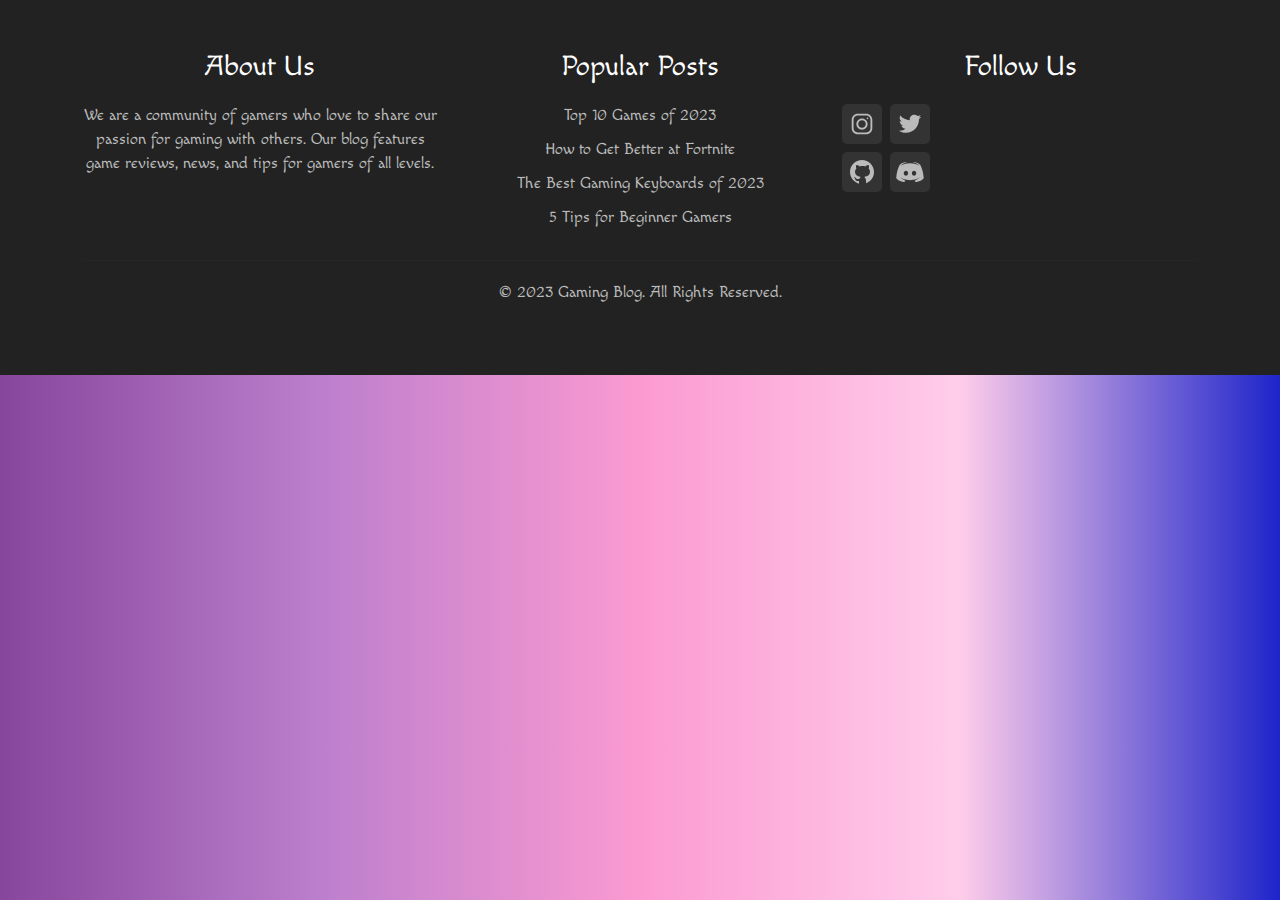
<file: footer.html>
<!DOCTYPE html>
<html lang="en">
    <head>
        <meta charset="UTF-8">
        <meta name="viewport" content="width=device-width, initial-scale=1.0">
        <title>Footer</title>
        <link rel="stylesheet" href="css/style.css">
        <link
            href="https://cdn.jsdelivr.net/npm/bootstrap@5.3.3/dist/css/bootstrap.min.css"
            rel="stylesheet"
            integrity="sha384-QWTKZyjpPEjISv5WaRU9OFeRpok6YctnYmDr5pNlyT2bRjXh0JMhjY6hW+ALEwIH"
            crossorigin="anonymous">
        <link rel="preconnect" href="https://fonts.googleapis.com">
        <link rel="preconnect" href="https://fonts.gstatic.com" crossorigin>
        <link
            href="https://fonts.googleapis.com/css2?family=Macondo&family=Poppins:ital,wght@0,100;0,200;0,300;0,400;0,500;0,600;0,700;0,800;0,900;1,100;1,200;1,300;1,400;1,500;1,600;1,700;1,800;1,900&family=Tac+One&display=swap"
            rel="stylesheet">

    </head>
    <body>
        <footer class="footer">
            <div class="container">
                <div class="row">
                    <div class="col-lg-4 col-md-6">
                        <div class="footer-box">
                            <h3>About Us</h3>
                            <p>We are a community of gamers who love to share
                                our passion for gaming with others. Our blog
                                features game reviews, news, and tips for gamers
                                of all levels.</p>
                        </div>
                    </div>
                    <div class="col-lg-4 col-md-6">
                        <div class="footer-box">
                            <h3>Popular Posts</h3>
                            <ul>
                                <li><a href="#">Top 10 Games of 2023</a></li>
                                <li><a href="#">How to Get Better at
                                        Fortnite</a></li>
                                <li><a href="#">The Best Gaming Keyboards of
                                        2023</a></li>
                                <li><a href="#">5 Tips for Beginner
                                        Gamers</a></li>
                            </ul>
                        </div>
                    </div>
                    <div class="col-lg-4 col-md-6">
                        <div class="footer-box">
                            <h3>Follow Us</h3>
                            <div class="main">
                                <div class="up">
                                    <button class="card1">
                                        <svg xmlns="http://www.w3.org/2000/svg"
                                            xmlns:xlink="http://www.w3.org/1999/xlink"
                                            viewBox="0,0,256,256" width="30px"
                                            height="30px" fill-rule="nonzero"
                                            class="instagram"><g
                                                fill-rule="nonzero"
                                                stroke="none" stroke-width="1"
                                                stroke-linecap="butt"
                                                stroke-linejoin="miter"
                                                stroke-miterlimit="10"
                                                stroke-dasharray
                                                stroke-dashoffset="0"
                                                font-family="none"
                                                font-weight="none"
                                                font-size="none"
                                                text-anchor="none"
                                                style="mix-blend-mode: normal"><g
                                                    transform="scale(8,8)"><path
                                                        d="M11.46875,5c-3.55078,0 -6.46875,2.91406 -6.46875,6.46875v9.0625c0,3.55078 2.91406,6.46875 6.46875,6.46875h9.0625c3.55078,0 6.46875,-2.91406 6.46875,-6.46875v-9.0625c0,-3.55078 -2.91406,-6.46875 -6.46875,-6.46875zM11.46875,7h9.0625c2.47266,0 4.46875,1.99609 4.46875,4.46875v9.0625c0,2.47266 -1.99609,4.46875 -4.46875,4.46875h-9.0625c-2.47266,0 -4.46875,-1.99609 -4.46875,-4.46875v-9.0625c0,-2.47266 1.99609,-4.46875 4.46875,-4.46875zM21.90625,9.1875c-0.50391,0 -0.90625,0.40234 -0.90625,0.90625c0,0.50391 0.40234,0.90625 0.90625,0.90625c0.50391,0 0.90625,-0.40234 0.90625,-0.90625c0,-0.50391 -0.40234,-0.90625 -0.90625,-0.90625zM16,10c-3.30078,0 -6,2.69922 -6,6c0,3.30078 2.69922,6 6,6c3.30078,0 6,-2.69922 6,-6c0,-3.30078 -2.69922,-6 -6,-6zM16,12c2.22266,0 4,1.77734 4,4c0,2.22266 -1.77734,4 -4,4c-2.22266,0 -4,-1.77734 -4,-4c0,-2.22266 1.77734,-4 4,-4z"></path></g></g></svg>
                                    </button>
                                    <button class="card2">
                                        <svg xmlns="http://www.w3.org/2000/svg"
                                            viewBox="0 0 48 48" width="30px"
                                            height="30px" class="twitter"><path
                                                d="M42,12.429c-1.323,0.586-2.746,0.977-4.247,1.162c1.526-0.906,2.7-2.351,3.251-4.058c-1.428,0.837-3.01,1.452-4.693,1.776C34.967,9.884,33.05,9,30.926,9c-4.08,0-7.387,3.278-7.387,7.32c0,0.572,0.067,1.129,0.193,1.67c-6.138-0.308-11.582-3.226-15.224-7.654c-0.64,1.082-1,2.349-1,3.686c0,2.541,1.301,4.778,3.285,6.096c-1.211-0.037-2.351-0.374-3.349-0.914c0,0.022,0,0.055,0,0.086c0,3.551,2.547,6.508,5.923,7.181c-0.617,0.169-1.269,0.263-1.941,0.263c-0.477,0-0.942-0.054-1.392-0.135c0.94,2.902,3.667,5.023,6.898,5.086c-2.528,1.96-5.712,3.134-9.174,3.134c-0.598,0-1.183-0.034-1.761-0.104C9.268,36.786,13.152,38,17.321,38c13.585,0,21.017-11.156,21.017-20.834c0-0.317-0.01-0.633-0.025-0.945C39.763,15.197,41.013,13.905,42,12.429"></path></svg>
                                    </button>
                                </div>
                                <div class="down">
                                    <button class="card3">
                                        <svg xmlns="http://www.w3.org/2000/svg"
                                            viewBox="0 0 30 30" width="30px"
                                            height="30px" class="github"> <path
                                                d="M15,3C8.373,3,3,8.373,3,15c0,5.623,3.872,10.328,9.092,11.63C12.036,26.468,12,26.28,12,26.047v-2.051 c-0.487,0-1.303,0-1.508,0c-0.821,0-1.551-0.353-1.905-1.009c-0.393-0.729-0.461-1.844-1.435-2.526 c-0.289-0.227-0.069-0.486,0.264-0.451c0.615,0.174,1.125,0.596,1.605,1.222c0.478,0.627,0.703,0.769,1.596,0.769 c0.433,0,1.081-0.025,1.691-0.121c0.328-0.833,0.895-1.6,1.588-1.962c-3.996-0.411-5.903-2.399-5.903-5.098 c0-1.162,0.495-2.286,1.336-3.233C9.053,10.647,8.706,8.73,9.435,8c1.798,0,2.885,1.166,3.146,1.481C13.477,9.174,14.461,9,15.495,9 c1.036,0,2.024,0.174,2.922,0.483C18.675,9.17,19.763,8,21.565,8c0.732,0.731,0.381,2.656,0.102,3.594 c0.836,0.945,1.328,2.066,1.328,3.226c0,2.697-1.904,4.684-5.894,5.097C18.199,20.49,19,22.1,19,23.313v2.734 c0,0.104-0.023,0.179-0.035,0.268C23.641,24.676,27,20.236,27,15C27,8.373,21.627,3,15,3z"></path></svg>
                                    </button>
                                    <button class="card4">
                                        <svg height="30px" width="30px"
                                            viewBox="0 0 48 48"
                                            xmlns="http://www.w3.org/2000/svg"
                                            class="discord"><path
                                                d="M40,12c0,0-4.585-3.588-10-4l-0.488,0.976C34.408,10.174,36.654,11.891,39,14c-4.045-2.065-8.039-4-15-4s-10.955,1.935-15,4c2.346-2.109,5.018-4.015,9.488-5.024L18,8c-5.681,0.537-10,4-10,4s-5.121,7.425-6,22c5.162,5.953,13,6,13,6l1.639-2.185C13.857,36.848,10.715,35.121,8,32c3.238,2.45,8.125,5,16,5s12.762-2.55,16-5c-2.715,3.121-5.857,4.848-8.639,5.815L33,40c0,0,7.838-0.047,13-6C45.121,19.425,40,12,40,12z M17.5,30c-1.933,0-3.5-1.791-3.5-4c0-2.209,1.567-4,3.5-4s3.5,1.791,3.5,4C21,28.209,19.433,30,17.5,30z M30.5,30c-1.933,0-3.5-1.791-3.5-4c0-2.209,1.567-4,3.5-4s3.5,1.791,3.5,4C34,28.209,32.433,30,30.5,30z"></path></svg>
                                    </button>
                                </div>
                            </div>
                        </div>
                    </div>
                </div>
                <hr>
                <div class="row">
                    <div class="col-12 text-center">
                        <p>&copy; 2023 Gaming Blog. All Rights Reserved.</p>
                    </div>
                </div>
            </div>
        </footer>

    </body>
</html>
</file>
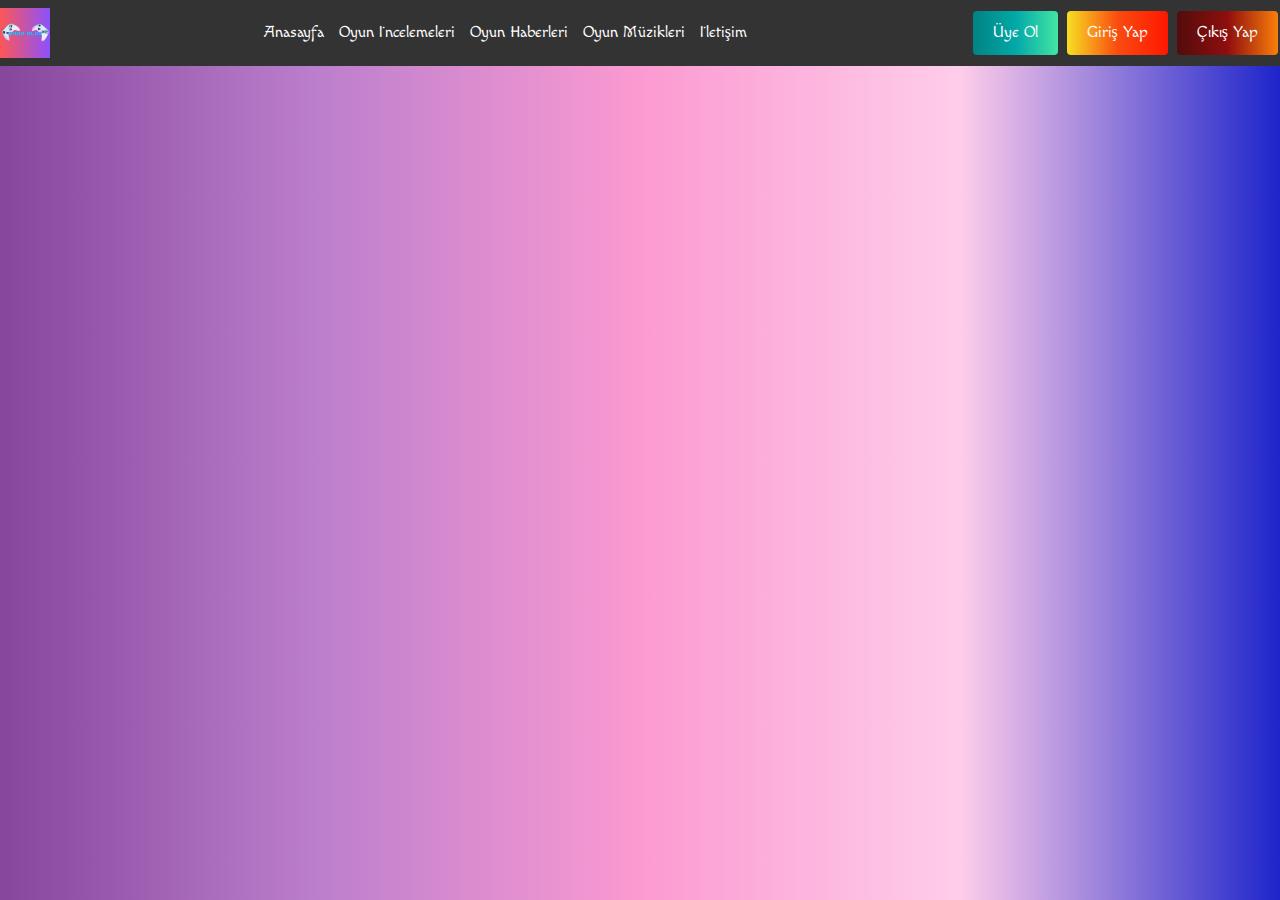
<file: navbar.html>
<!DOCTYPE html>
<html lang="en">
    <head>
        <meta charset="UTF-8">
        <meta name="viewport" content="width=device-width, initial-scale=1.0">
        <title>Navbar</title>
        <link rel="stylesheet" href="css/style.css">
        <link
            href="https://cdn.jsdelivr.net/npm/bootstrap@5.3.3/dist/css/bootstrap.min.css"
            rel="stylesheet"
            integrity="sha384-QWTKZyjpPEjISv5WaRU9OFeRpok6YctnYmDr5pNlyT2bRjXh0JMhjY6hW+ALEwIH"
            crossorigin="anonymous">
        <link rel="preconnect" href="https://fonts.googleapis.com">
        <link rel="preconnect" href="https://fonts.gstatic.com" crossorigin>
        <link
            href="https://fonts.googleapis.com/css2?family=Macondo&family=Poppins:ital,wght@0,100;0,200;0,300;0,400;0,500;0,600;0,700;0,800;0,900;1,100;1,200;1,300;1,400;1,500;1,600;1,700;1,800;1,900&family=Tac+One&display=swap"
            rel="stylesheet">

    </head>
    <body>

        <div class="navbar">
            <img src="img/Game-blog-logo.png" alt>
            <div class="nav-text">
                <ul>
                    <li><a href="#">Anasayfa</a></li>
                    <li><a href="#">Oyun İncelemeleri</a></li>
                    <li><a href="#">Oyun Haberleri</a></li>
                    <li><a href="#">Oyun Müzikleri</a></li>
                    <li><a href="#">İletişim</a></li>
                </ul>
            </div>
            <div class="nav-sağ">
                <a class="üye-ol" href="#"><button>Üye Ol</button></a>
                <a class="login" href="#"><button>Giriş Yap</button></a>
                <a class="logout" href="#"><button>Çıkış Yap</button></a>

            </div>
        </div>

        <script
            src="https://cdn.jsdelivr.net/npm/bootstrap@5.3.3/dist/js/bootstrap.bundle.min.js"
            integrity="sha384-YvpcrYf0tY3lHB60NNkmXc5s9fDVZLESaAA55NDzOxhy9GkcIdslK1eN7N6jIeHz"
            crossorigin="anonymous"></script>
    </body>
</html>
</file>
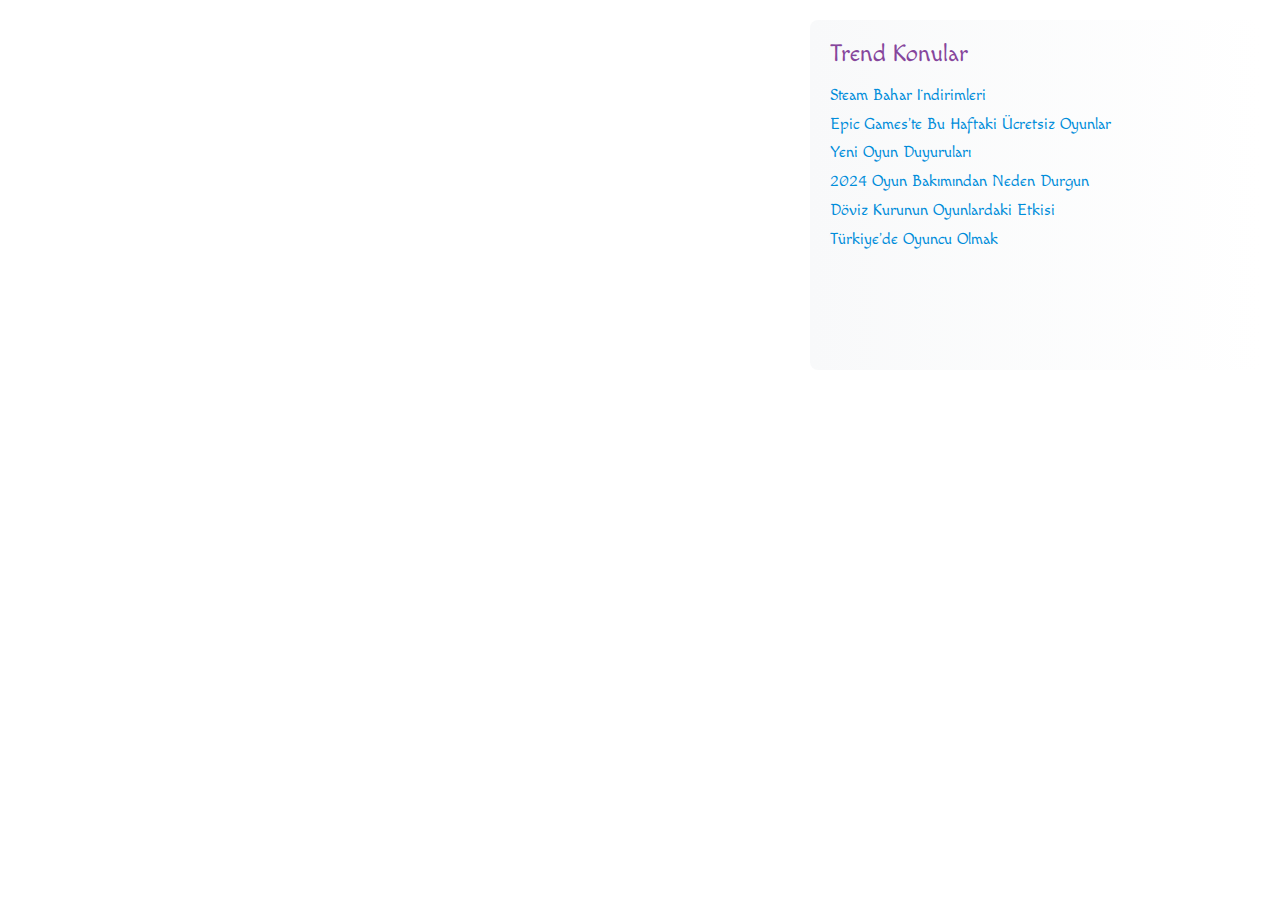
<file: yeni-yapi.html>
<!DOCTYPE html>
<html lang="en">
    <head>
        <meta charset="UTF-8">
        <meta name="viewport" content="width=device-width, initial-scale=1.0">
        <title>Anasayfa</title>
        <link rel="stylesheet" href="css/styles.css">
        <link
            href="https://cdn.jsdelivr.net/npm/bootstrap@5.3.3/dist/css/bootstrap.min.css"
            rel="stylesheet"
            integrity="sha384-QWTKZyjpPEjISv5WaRU9OFeRpok6YctnYmDr5pNlyT2bRjXh0JMhjY6hW+ALEwIH"
            crossorigin="anonymous">
        <link rel="preconnect" href="https://fonts.googleapis.com">
        <link rel="preconnect" href="https://fonts.gstatic.com" crossorigin>
        <link
            href="https://fonts.googleapis.com/css2?family=Macondo&family=Poppins:ital,wght@0,100;0,200;0,300;0,400;0,500;0,600;0,700;0,800;0,900;1,100;1,200;1,300;1,400;1,500;1,600;1,700;1,800;1,900&family=Tac+One&display=swap"
            rel="stylesheet">
    </head>
    <body>

        <div class="trendler">
            <h3>Trend Konular</h3>
            <div class="trend-alt-başlıklar">
                <h4><a href="#">Steam Bahar İndirimleri</a></h4>
                <h4><a href="#">Epic Games'te Bu Haftaki Ücretsiz
                        Oyunlar</a></h4>
                <h4><a href="#">Yeni Oyun Duyuruları</a></h4>
                <h4><a href="#">2024 Oyun Bakımından Neden Durgun</a></h4>
                <h4><a href="#">Döviz Kurunun Oyunlardaki Etkisi</a></h4>
                <h4><a href="#">Türkiye'de Oyuncu Olmak</a></h4>

            </div>

        </div>

        <script
            src="https://cdn.jsdelivr.net/npm/bootstrap@5.3.3/dist/js/bootstrap.bundle.min.js"
            integrity="sha384-YvpcrYf0tY3lHB60NNkmXc5s9fDVZLESaAA55NDzOxhy9GkcIdslK1eN7N6jIeHz"
            crossorigin="anonymous"></script>
    </body>
</html>
</file>
<file: css/style.css>
* {
    margin: 0;
    padding: 0;
    box-sizing: border-box;
    font-family: "Macondo", cursive;
}

body {
    background: linear-gradient(to right, #86469C, #BC7FCD, #FB9AD1, #FFCDEA, #1D24CA);
}

/* Navbar container */
.navbar {
    display: flex;
    justify-content: space-between;
    align-items: center;
    background-color: #333;
    /* Değiştirebilirsiniz */
    padding: 10px;
}

/* Logo */
.navbar img {
    height: 50px;
    /* Değiştirebilirsiniz */
}

/* Navbar menü metinleri */
.nav-text ul {
    list-style-type: none;
    margin: 0;
    padding: 0;
}

.nav-text li {
    display: inline;
    margin-right: 10px;
    /* Değiştirebilirsiniz */
}

.nav-text a {
    text-decoration: none;
    color: white;
    /* Değiştirebilirsiniz */
}

/* Butonlar */
.nav-sağ button {
    background-color: #4CAF50;
    /* Değiştirebilirsiniz */
    color: white;
    /* Değiştirebilirsiniz */
    border: none;
    padding: 10px 20px;
    /* Değiştirebilirsiniz */
    text-align: center;
    text-decoration: none;
    display: inline-block;
    font-size: 16px;
    /* Değiştirebilirsiniz */
    margin: 2px 2px;
    /* Değiştirebilirsiniz */
    cursor: pointer;
    border-radius: 4px;
    /* Değiştirebilirsiniz */
}

/* Üye Ol butonu */
.nav-sağ .üye-ol button {
    background: linear-gradient(to right, #018383, #02A8A8, #42E6A4);
}

/* Giriş Yap butonu */
.nav-sağ .login button {
    background: linear-gradient(to right, #F8DE22, #F94C10, #FF1700);
}

/* Çıkış Yap butonu */
.nav-sağ .logout button {
    background: linear-gradient(to right, #530C0C, #8F0E0E, #FA7E0A);
}

/* Buton animasyonu */
.nav-sağ button {
    transition: background-color 0.3s ease;
    /* Arka plan rengi için 0.3 saniyelik yumuşak geçiş */
}

/* ----------------------------------------------------------------------------------------- */
/* ! Card Yapısı */
.konular {
    display: flex;
    max-width: 600px;
    /* Kartın maksimum genişliği */
    margin: 20px auto;
    /* Merkezlemek için */
    border-radius: 8px;
    overflow: hidden;
    /* İçeriğin taşmasını engelle */
    box-shadow: 0 4px 8px rgba(0, 0, 0, 0.1);
    /* Hafif gölge efekti */
}

.image {
    width: 100%;
}

.image img {
    width: 100%;
    height: 100%;
    display: block;
    border-top-left-radius: 8px;
    border-top-right-radius: 8px;
}

.content {
    background-color: #f8f9fa;
    /* İçerik arka plan rengi */
    padding: 20px;
    width: 100%;
}

.content h2 {
    font-size: 24px;
    color: #C400FF;
    margin-bottom: 10px;
}

.content p {
    color: #333;
    font-size: 16px;
    margin-bottom: 20px;
}

.button {
    background: linear-gradient(90deg, #ff6600, #ff9900);
    /* Buton arka plan rengi */
    color: white;
    border: none;
    padding: 10px 20px;
    font-size: 16px;
    border-radius: 4px;
    cursor: pointer;
    transition: all 0.3s ease;
    text-decoration: none;
    /* Bağlantıyı kaldır */
    box-shadow: 0 0 10px rgba(255, 153, 0, 0.5);
    /* Buton gölge efekti */
    animation: neon 2s ease-in-out infinite;
    /* Neon animasyonu */
}

.button:hover {
    background: linear-gradient(90deg, #ff9900, #ff6600);
    /* Buton hover arka plan rengi */
    box-shadow: 0 0 20px rgba(255, 153, 0, 0.8);
    /* Buton hover gölge efekti */
}

@keyframes neon {
    0% {
        text-shadow: 0 0 5px #ff6600, 0 0 10px #ff6600, 0 0 20px #ff6600, 0 0 30px #ff6600;
    }

    50% {
        text-shadow: 0 0 10px #ff9900, 0 0 20px #ff9900, 0 0 30px #ff9900, 0 0 40px #ff9900;
    }

    100% {
        text-shadow: 0 0 5px #ff6600, 0 0 10px #ff6600, 0 0 20px #ff6600, 0 0 30px #ff6600;
    }
}

/* ------------------------Footer------------------------------------------ */
.footer {
    background-color: #222;
    color: #fff;
    padding: 50px 0;
}

.footer h3 {
    color: #fff;
    margin-bottom: 20px;
}

.footer p {
    color: #bbb;
    margin-bottom: 20px;
}

.footer ul {
    list-style-type: none;
    margin: 0;
    padding: 0;
}

.footer ul li {
    margin-bottom: 10px;
}

.footer ul li a {
    color: #bbb;
    text-decoration: none;
    transition: color 0.2s ease-in-out;
}

.footer ul li a:hover {
    color: #fff;
}

.footer hr {
    border-top: 1px solid #333;
    margin: 20px 0;
}

.footer .footer-box {
    text-align: center;
}

.footer .main {
    display: flex;
    flex-direction: column;
    gap: 0.5em;
    margin-top: 20px;
}

.footer .main .up,
.footer .main .down {
    display: flex;
    flex-direction: row;
    gap: 0.5em;
}

.footer .main button {
    background-color: #333;
    border: none;
    border-radius: 5px;
    cursor: pointer;
    display: flex;
    align-items: center;
    justify-content: center;
    height: 40px;
    width: 40px;
    transition: background-color 0.2s ease-in-out;
}

.footer .main button:hover {
    background-color: #555;
}

.footer .main button svg {
    fill: #bbb;
    transition: fill 0.2s ease-in-out;
}

.footer .main button:hover svg {
    fill: #fff;
}
</file>
<file: css/styles.css>
* {
    margin: 0;
    padding: 0;
    box-sizing: border-box;
    font-family: "Macondo", cursive;
}

body {
    background: linear-gradient(to right, #86469C, #BC7FCD, #FB9AD1, #FFCDEA, #1D24CA);
    /* Arkaplan rengi */
}

/* Trendler bölümü */
.trendler {
    width: 450px;
    height: 350px;
    background: linear-gradient(to right, #f8f9fa, #ffffff);
    /* Arkaplan rengi geçişi */
    padding: 20px;
    border-radius: 8px;
    position: fixed;
    top: 20px;
    right: 20px;
}

/* Trend başlığı */
.trendler h3 {
    color: #86469C;
    /* Başlık rengi */
    font-size: 24px;
    /* Başlık boyutu */
    margin-bottom: 10px;
}

/* Trend alt başlıklar */
.trend-alt-başlıklar {
    margin-top: 10px;
    /* Yukarıdan boşluk */
}

/* Her bir trend alt başlık */
.trend-alt-başlıklar h4 {
    margin: 0;
    padding: 0;
}

/* Her bir trend alt başlık içindeki bağlantılar */
.trend-alt-başlıklar h4 a {
    text-decoration: none;
    color: #008DDA;
    /* Bağlantı rengi */
    font-size: 16px;
    /* Bağlantı boyutu */
}

/* Bağlantı hover efekti */
.trend-alt-başlıklar h4 a:hover {
    text-decoration: underline;
    /* Alt çizgi efekti */
}
</file>
